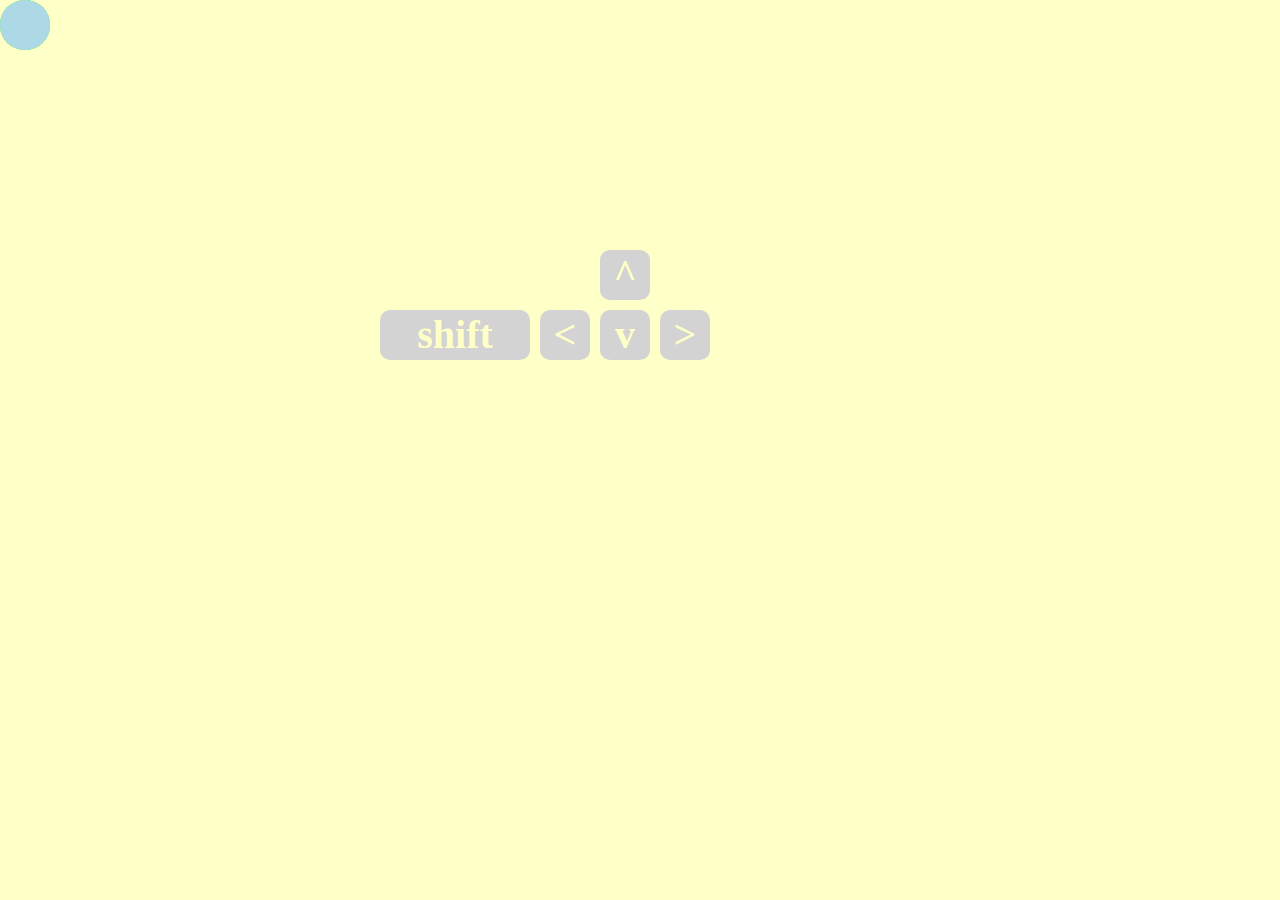
<file: Game/Chain/chain.html>
<!DOCTYPE html><html>    <head>        <meta http-equiv="Content-Type" content="text/html; charset=UTF-8" />        <link type="text/css" href="chain.css" rel="stylesheet">        <script src="../../res/jquery-latest.js"></script>        <script src="../../res/pi314-latest.js"></script>        <script src="chain.js"></script>    </head>    <body id="wrapper">        <div id="upKey" class="keyIcon">^</div>        <div id="leftKey" class="keyIcon"><</div>        <div id="rightKey" class="keyIcon">></div>        <div id="downKey" class="keyIcon">v</div>        <div id="shiftKey" class="keyIcon">shift</div>    </body></html>
</file>
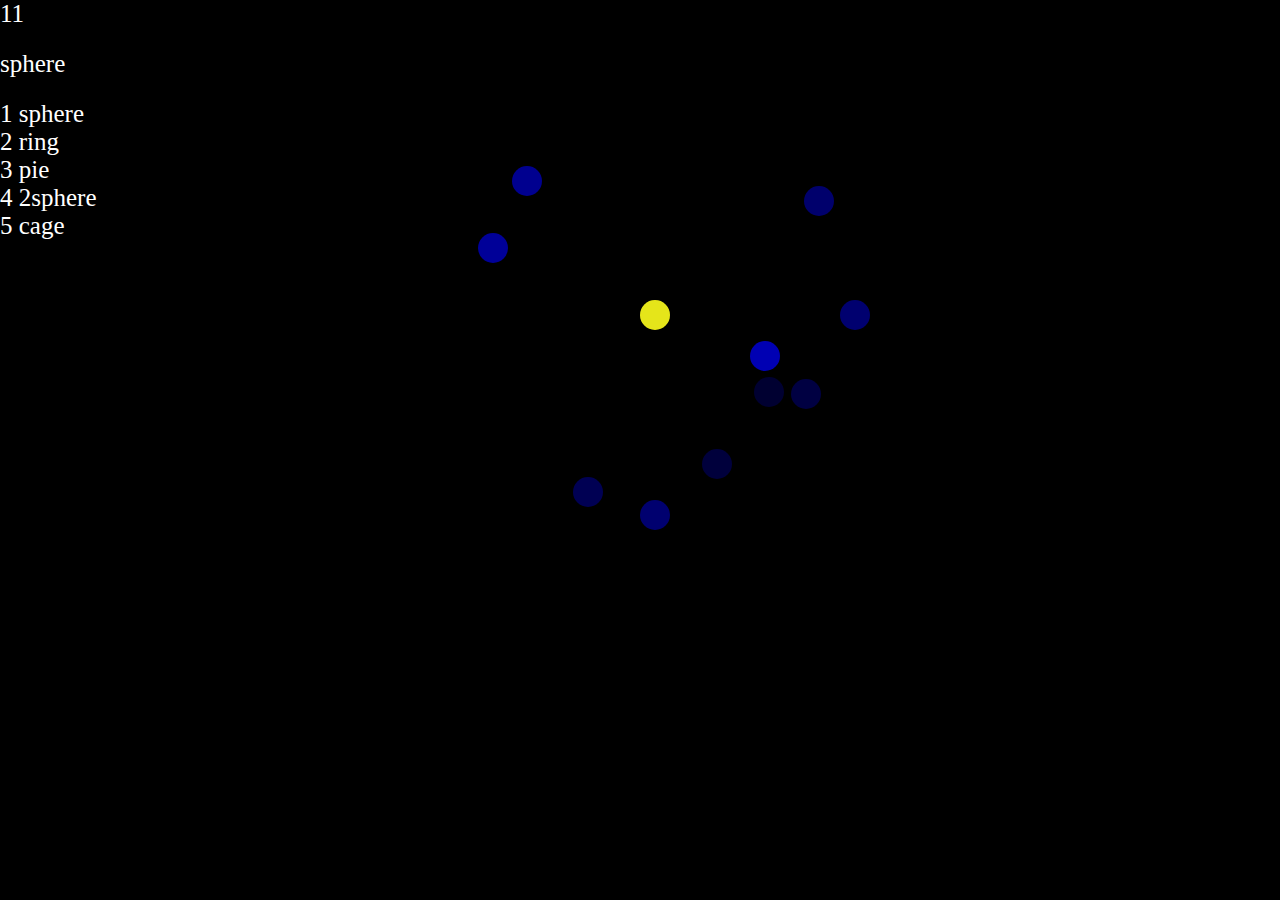
<file: Game/Universe/universe.html>
<!DOCTYPE html>
<html>
	<head>
        <meta http-equiv="Content-Type" content="text/html; charset=UTF-8" />
        <title>Universe</title>
        <link type="text/css" href="universe.css" rel="stylesheet"/>
        <script src="../../res/jquery-latest.js"></script>
        <script src="../../res/pi314-latest.js"></script>
        <script src="universe.js"></script>
    </head>
    <body>
        <div id="sky">
            <div id="stars"></div>
        </div>
        <div id="amount"></div>
        <div id="shape"></div>
        <div id="shapeList"></div>
    </body>
<html>
</file>
<file: Game/Chain/chain.css>
* {
    margin:0px;
    border:0px;
    padding:0px;
}
#wrapper {
    position:relative;
    background:rgb(255, 255, 200);
}
.keyIcon {
    position:absolute;
    height:50px;
    background:lightgray;
    border-radius:10px;
    color:rgb(255, 255, 200);
    font-family:consolas;
    font-size:40px;
    font-weight:900;
    line-height:50px;
    text-align:center;
    cursor:pointer;
}
.keyIcon:hover {
    background:gray;
}
#upKey {
    top:250px;
    left:600px;
    width:50px;
}
#leftKey {
    top:310px;
    left:540px;
    width:50px;
}
#rightKey {
    top:310px;
    left:660px;
    width:50px;
}
#downKey {
    top:310px;
    left:600px;
    width:50px;
}
#shiftKey {
    top:310px;
    left:380px;
    width:150px;
}
.ball {
    position:absolute;
    width:50px;
    height:50px;
    border-radius:25px;
    background:lightgreen;
    z-index:1;
}
#head {
    position:absolute;
    width:50px;
    height:50px;
    border-radius:25px;
    background:lightblue;
    /background:black;
    z-index:2;
}
</file>
<file: Game/Universe/universe.css>
* {
    margin:0px;
    border:0px;
    padding:0px;
    font-family:consolas;
}
body {
    background:black;
}
#sky {
    position:relative;
    margin:auto;
    width:800px;
    height:600px;
    background:black;
}
#mousemask {
    width:100%;
    height:100%;
    z-index:512;
    background:black;
}
.point {
    position:absolute;
    width:30px;
    height:30px;
    border-radius:15px;
}
.star {
    background:blue;
}
#center {
    background:yellow;
}
#amount {
    position:absolute;
    top:0px;
    left:0px;
    font-size:25px;
    color:white;
}
#shape {
    position:absolute;
    top:50px;
    left:0px;
    font-size:25px;
    color:white;
}
#shapeList {
    position:absolute;
    top:100px;
    font-size:25px;
    color:white;
}
</file>
